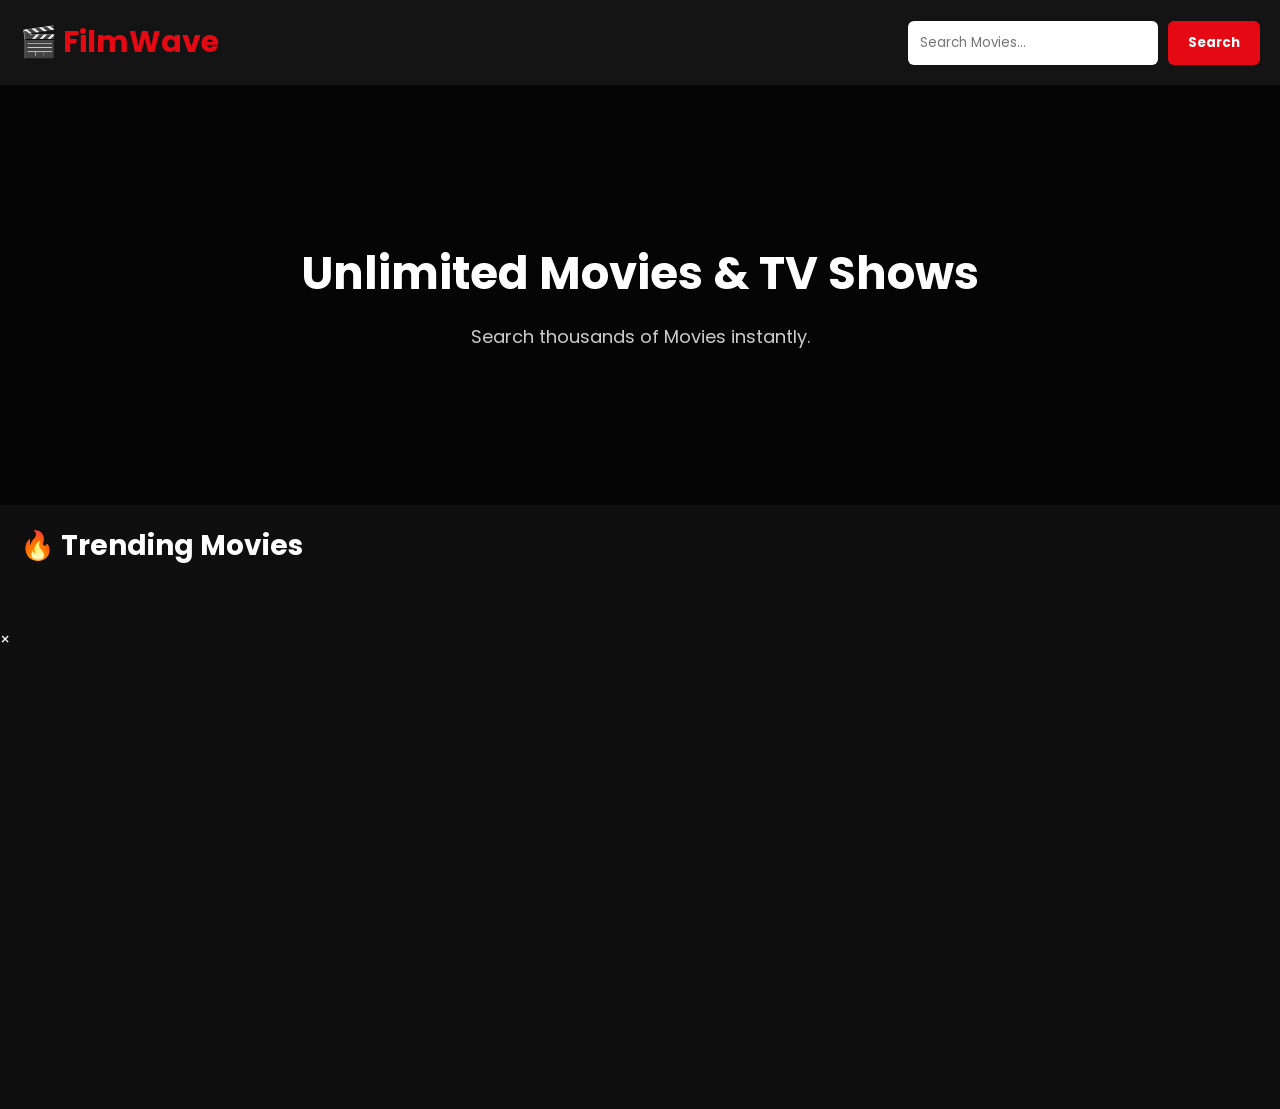
<file: index.html>
<!DOCTYPE html>
<html lang="en">
<head>
<meta charset="UTF-8">
<meta name="viewport" content="width=device-width, initial-scale=1.0">
<title>FilmWave - Watch Movies</title>

<link rel="stylesheet" href="style.css">

<link rel="preconnect" href="https://fonts.googleapis.com">
<link rel="preconnect" href="https://fonts.gstatic.com" crossorigin>
<link href="https://fonts.googleapis.com/css2?family=Poppins:wght@300;400;600;700&display=swap" rel="stylesheet">
</head>

<body>

<header class="navbar">

<div class="logo">
🎬 FilmWave
</div>

<div class="search-box">
<input
type="text"
id="search"
placeholder="Search Movies..."
>

<button onclick="searchMovie()">
Search
</button>
</div>

</header>

<section class="hero">

<h1>Unlimited Movies & TV Shows</h1>

<p>
Search thousands of Movies instantly.
</p>

</section>

<h2 class="heading">
🔥 Trending Movies
</h2>

<div id="movies" class="movie-grid">

</div>
<div id="movieModal" class="modal">
  <div class="modal-content">
    <span class="close" onclick="closeModal()">&times;</span>

    <iframe
      id="youtubePlayer"
      width="100%"
      height="450"
      src=""
      frameborder="0"
      allowfullscreen>
    </iframe>

  </div>
</div>
<script src="script.js"></script>

</body>
</html>
</file>
<file: style.css>
*{
margin:0;
padding:0;
box-sizing:border-box;
font-family:'Poppins',sans-serif;
}

body{
background:#0f0f0f;
color:#fff;
}

.navbar{
display:flex;
justify-content:space-between;
align-items:center;
padding:20px;
background:#141414;
position:sticky;
top:0;
}

.logo{
font-size:30px;
font-weight:700;
color:#e50914;
}

.search-box{
display:flex;
gap:10px;
}

.search-box input{
padding:12px;
width:250px;
border:none;
border-radius:6px;
outline:none;
}

.search-box button{
padding:12px 20px;
background:#e50914;
color:#fff;
border:none;
border-radius:6px;
cursor:pointer;
font-weight:bold;
}

.hero{
height:320px;
display:flex;
flex-direction:column;
justify-content:center;
align-items:center;
text-align:center;
background:linear-gradient(rgba(0,0,0,.6),rgba(0,0,0,.8));
}

.hero h1{
font-size:45px;
margin-bottom:15px;
}

.hero p{
font-size:18px;
color:#ccc;
}

.heading{
padding:20px;
font-size:28px;
}

.movie-grid{
display:grid;
grid-template-columns:repeat(auto-fit,minmax(180px,1fr));
gap:20px;
padding:20px;
}

.movie{
background:#1b1b1b;
border-radius:10px;
overflow:hidden;
transition:.3s;
cursor:pointer;
}

.movie:hover{
transform:scale(1.05);
}

.movie img{
width:100%;
height:270px;
object-fit:cover;
}

.movie h3{
padding:10px;
font-size:18px;
}

.movie p{
padding:0 10px 15px;
color:#bbb;
}

.hero{
height:420px;
background:url("https://images.unsplash.com/photo-1489599849927-2ee91cede3ba?q=80&w=1600&auto=format&fit=crop") center/cover no-repeat;
display:flex;
align-items:center;
justify-content:center;
text-align:center;
position:relative;
}

.hero::before{
content:"";
position:absolute;
top:0;
left:0;
width:100%;
height:100%;
background:rgba(0,0,0,.65);
}

.hero h1,
.hero p{
position:relative;
z-index:2;
}

.movie{
box-shadow:0 8px 20px rgba(0,0,0,.4);
border-radius:12px;
overflow:hidden;
}

.movie img{
transition:.3s;
}

.movie:hover img{
transform:scale(1.08);
}

.movie h3{
font-size:18px;
padding:10px;
}

.movie p{
padding:0 10px 10px;
color:#ccc;
}
</file>
